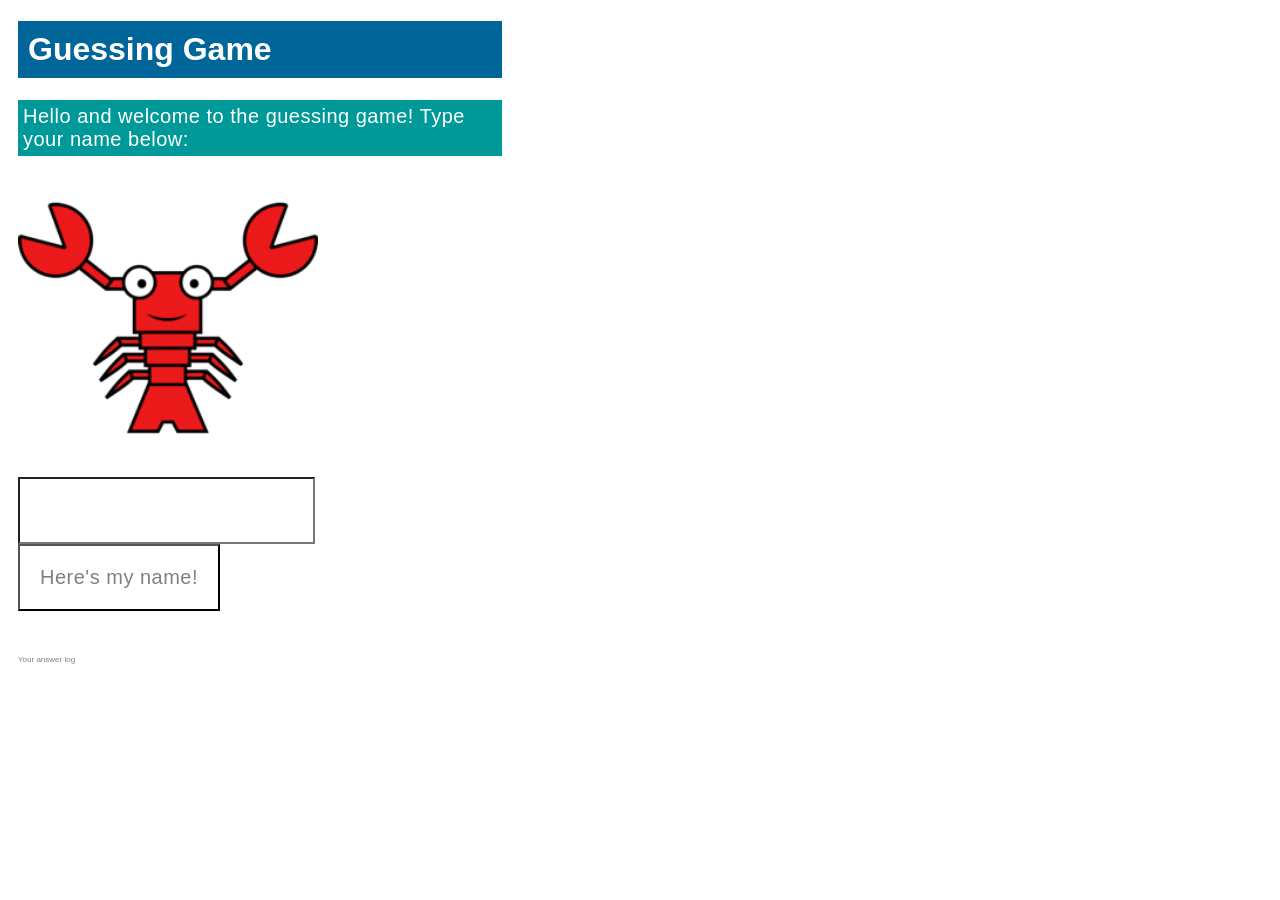
<file: index.html>
<!DOCTYPE html>
<html>
<head>
  <meta charset="utf-8">
  <title>Daniel's Guessing Game</title>
  <link rel="stylesheet" href="css/style.css">
</head>

<body>

    <h1>Guessing Game</h1>
    <p id = "status"></p>

    <img id = "lobster" src = "imgs/lobster.png" width="300px">

    </br>
    </br>

    <input type="text" id="inputBox" />
    <button id ='submitButton' onclick="submitName()">Here's my name!</button>


    </br>
    </br>
    </br>
    <p class = 'magic' id = 'a0' >Your answer log</p>
    <p class = 'magic' id = 'a1' ></p>
    <p class = 'magic' id = 'a2' ></p>
    <p class = 'magic' id = 'a3' ></p>
    <p class = 'magic' id = 'a4' ></p>
    <p class = 'magic' id = 'a5' ></p>
    <p class = 'magic' id = 'a6' ></p>

    <script type="text/javascript" src="js/game.js" ></script>

  </body>
</html>
</file>
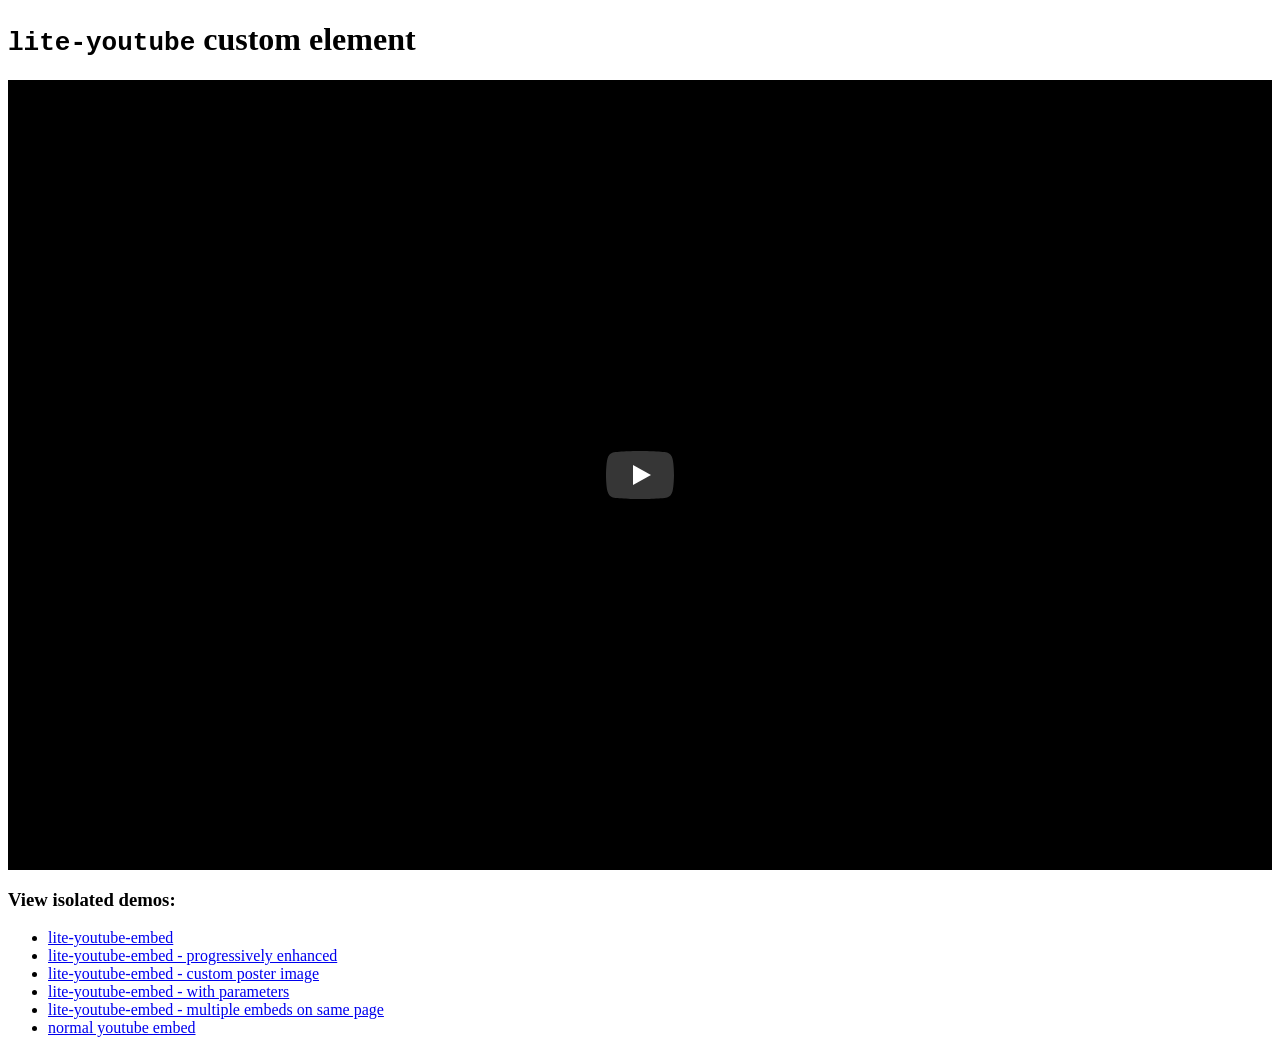
<file: lite-youtube-embed/index.html>
<!DOCTYPE html>
<html lang="en">
  <head>
    <title>lite-youtube-embed</title>
    <meta charset="utf-8" />
    <meta name="viewport" content="width=device-width, initial-scale=1" />
    <link rel="stylesheet" href="./src/lite-yt-embed.css" />
  </head>
  <body>
    <h1><code>lite-youtube</code> custom element</h1>

    <lite-youtube videoid="ogfYd705cRs"></lite-youtube>

    <script src="./src/lite-yt-embed.js"></script>

    <h3>View isolated demos:</h3>
    <ul>
      <li><a href="./variants/solo.html">lite-youtube-embed</a>
      <li><a href="./variants/pe.html">lite-youtube-embed - progressively enhanced</a>
      <li><a href="./variants/custom-poster-image.html">lite-youtube-embed - custom poster image</a>
      <li><a href="./variants/params.html">lite-youtube-embed - with parameters</a></li>
      <li><a href="./variants/multiple-embeds.html">lite-youtube-embed - multiple embeds on same page</a>
      <li><a href="./variants/yt.html">normal youtube embed</a>
    </ul>
  </body>
</html>
</file>
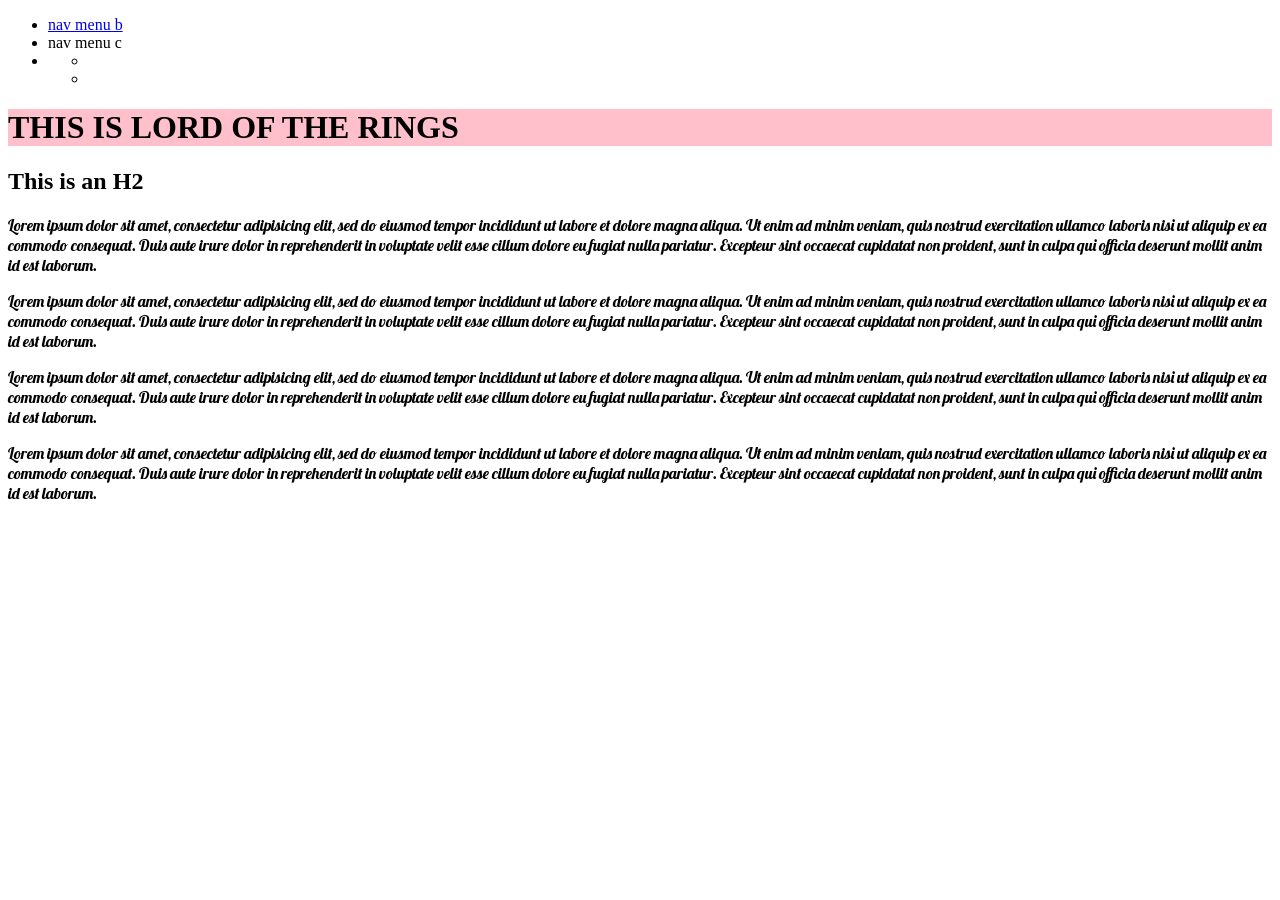
<file: class05.html>
<!DOCTYPE html>
<html>
  <head>
    <meta charset="utf-8">
    <title>CSS Class Demo</title>

    <!-- <style media="screen">
      html {
        color: red;
        font-size: 25px;
      }

      h1 {
        font-size: 30px;
      }

      h2 {
        font-size: 36px;
      }

    </style> -->

    <link rel="stylesheet" href="css/class05style.css">
  </head>


  <body>
    <header>
      <nav>
        <ul class = 'list'>
          <li hidden = 'true'>nav menu a</li>
          <li><a href="www.google.com">nav menu b</a></li>
          <li>nav menu c</li>
          <li>
            <section>
              <ul>
                <li></li>
                <li></li>
              </ul>
            </section>
          </li>
        </ul>
      </nav>
    </header>

    <main>
      <h1 id = 'headerOne headerTwo'>THIS IS LORD OF THE RINGS</h1>
      <h2 class = 'header'>This is an H2</h2>
      <p class = 'header'>Lorem ipsum dolor sit amet, consectetur adipisicing elit, sed do eiusmod tempor incididunt ut labore et dolore magna aliqua. Ut enim ad minim veniam, quis nostrud exercitation ullamco laboris nisi ut aliquip ex ea commodo consequat. Duis aute irure dolor in reprehenderit in voluptate velit esse cillum dolore eu fugiat nulla pariatur. Excepteur sint occaecat cupidatat non proident, sunt in culpa qui officia deserunt mollit anim id est laborum.</p>
      <p class = 'header bacon'>Lorem ipsum dolor sit amet, consectetur adipisicing elit, sed do eiusmod tempor incididunt ut labore et dolore magna aliqua. Ut enim ad minim veniam, quis nostrud exercitation ullamco laboris nisi ut aliquip ex ea commodo consequat. Duis aute irure dolor in reprehenderit in voluptate velit esse cillum dolore eu fugiat nulla pariatur. Excepteur sint occaecat cupidatat non proident, sunt in culpa qui officia deserunt mollit anim id est laborum.</p>
      <p class = 'bacon'>Lorem ipsum dolor sit amet, consectetur adipisicing elit, sed do eiusmod tempor incididunt ut labore et dolore magna aliqua. Ut enim ad minim veniam, quis nostrud exercitation ullamco laboris nisi ut aliquip ex ea commodo consequat. Duis aute irure dolor in reprehenderit in voluptate velit esse cillum dolore eu fugiat nulla pariatur. Excepteur sint occaecat cupidatat non proident, sunt in culpa qui officia deserunt mollit anim id est laborum.</p>
      <p class = 'bacon'>Lorem ipsum dolor sit amet, consectetur adipisicing elit, sed do eiusmod tempor incididunt ut labore et dolore magna aliqua. Ut enim ad minim veniam, quis nostrud exercitation ullamco laboris nisi ut aliquip ex ea commodo consequat. Duis aute irure dolor in reprehenderit in voluptate velit esse cillum dolore eu fugiat nulla pariatur. Excepteur sint occaecat cupidatat non proident, sunt in culpa qui officia deserunt mollit anim id est laborum.</p>

      <section>      </section>
      <article>      </article>

    </main>

    <footer>

    </footer>

  </body>
</html>
</file>
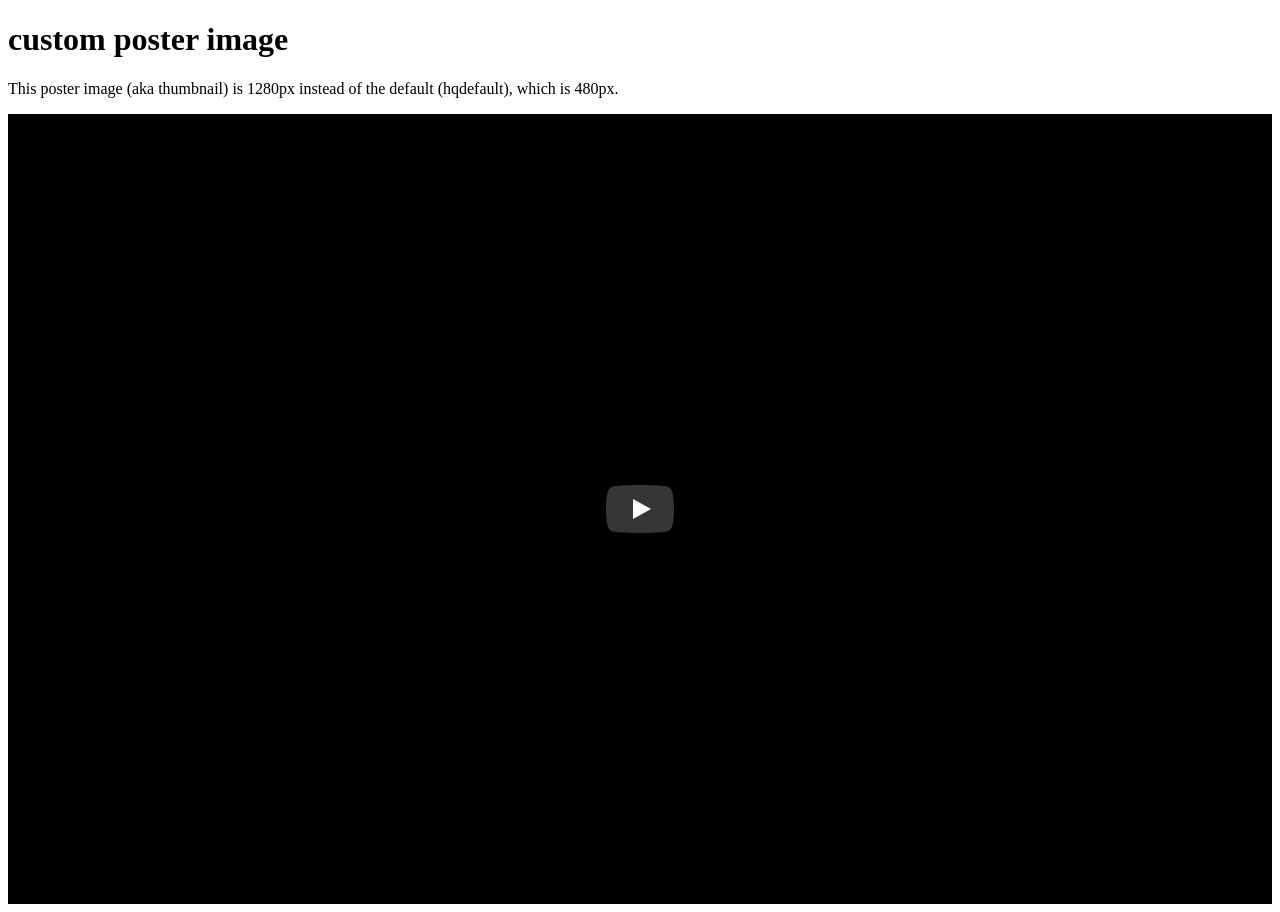
<file: lite-youtube-embed/variants/custom-poster-image.html>
<!DOCTYPE html>
<html lang="en">
<head>
  <title>lite-youtube-embed - custom-poster-image</title>
  <meta charset="utf-8" />
  <meta name="viewport" content="width=device-width, initial-scale=1" />
  <link rel="stylesheet" href="../src/lite-yt-embed.css" />
</head>
<body>
<h1>custom poster image</h1>
<p>This poster image (aka thumbnail) is 1280px instead of the default (hqdefault), which is 480px.</p>

<lite-youtube videoid="ogfYd705cRs" style="background-image: url('https://i.ytimg.com/vi/ogfYd705cRs/maxresdefault.jpg');"></lite-youtube>

<script src="../src/lite-yt-embed.js"></script>

</body>
</html>
</file>
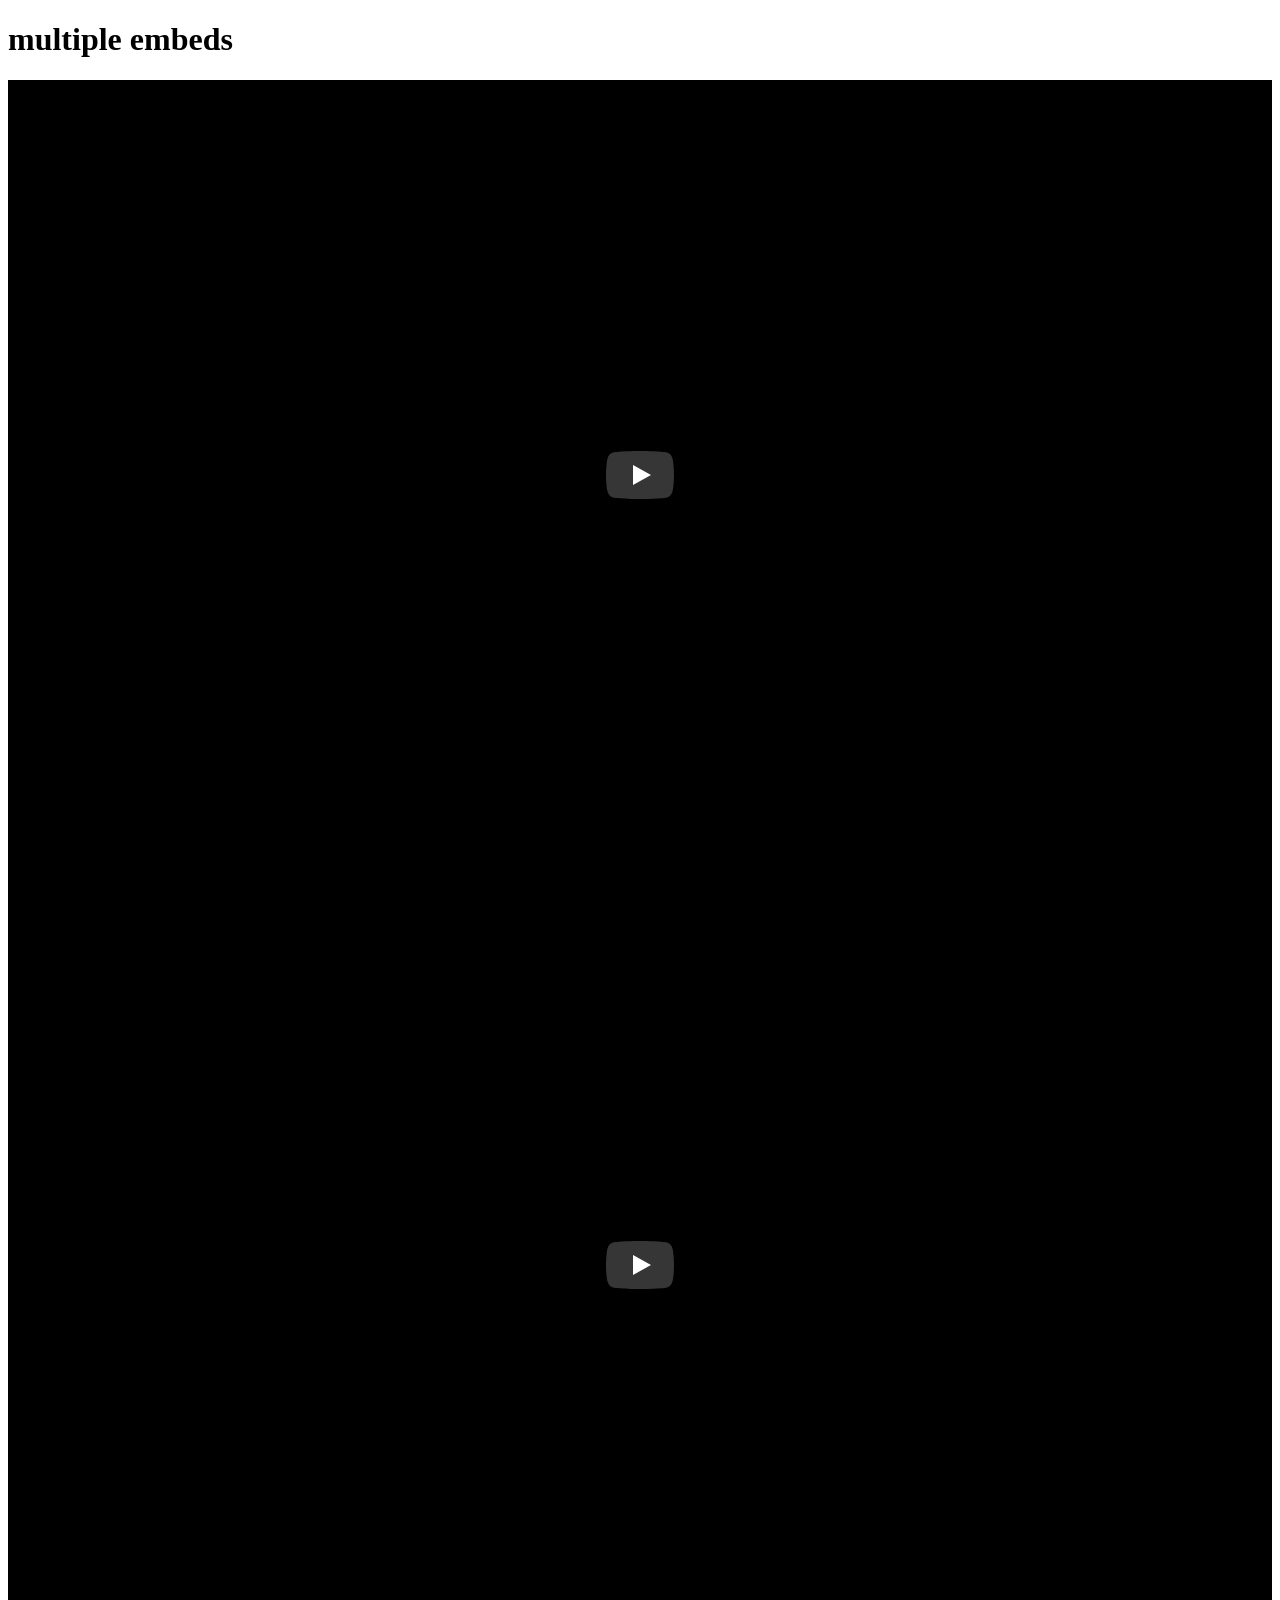
<file: lite-youtube-embed/variants/multiple-embeds.html>
<!DOCTYPE html>
<html lang="en">
<head>
  <title>lite-youtube-embed</title>
  <meta charset="utf-8" />
  <meta name="viewport" content="width=device-width, initial-scale=1" />
  <link rel="stylesheet" href="../src/lite-yt-embed.css" />
</head>
<body>
<h1>multiple embeds</h1>

<lite-youtube videoid="ogfYd705cRs" playlabel="Play: Keynote (Google I/O '18)"></lite-youtube>


<lite-youtube videoid="n57U2_-3NLQ" playlabel="Play: Chrome Dev Summit 2021 recap"></lite-youtube>


<script src="../src/lite-yt-embed.js"></script>

  <!-- <script>
    // Simulate duplicate iframe problem. https://github.com/paulirish/lite-youtube-embed/issues/92
    document.body.addEventListener('click', e => e.target.click());
  </script>  -->
</body>
</html>
</file>
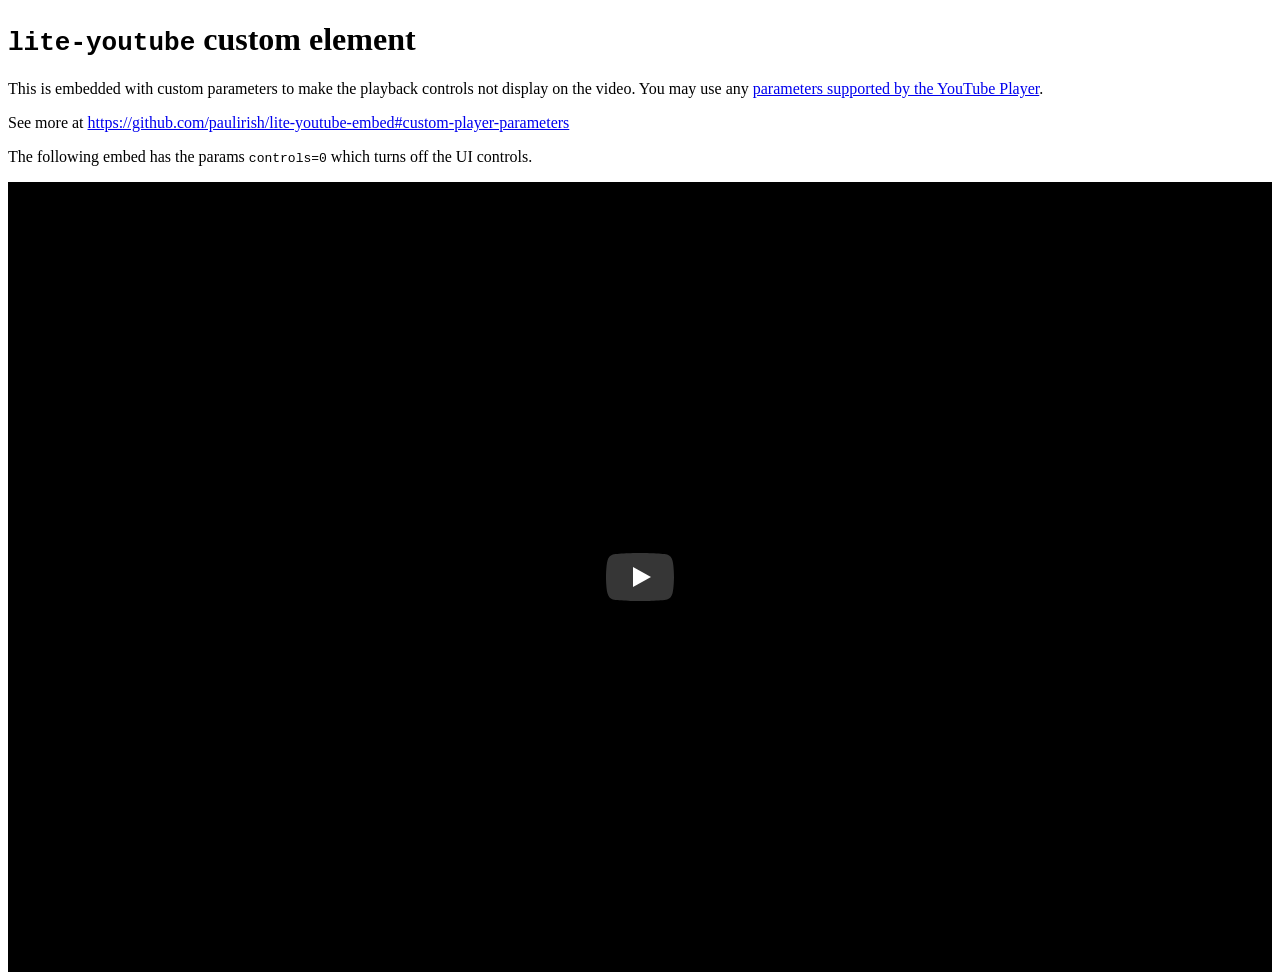
<file: lite-youtube-embed/variants/params.html>
<!DOCTYPE html>
<html lang="en">
<head>
    <title>lite-youtube-embed</title>
    <meta charset="utf-8" />
    <meta name="viewport" content="width=device-width, initial-scale=1" />
    <link rel="stylesheet" href="../src/lite-yt-embed.css" />
</head>
<body>
<h1><code>lite-youtube</code> custom element</h1>

<p>
    This is embedded with custom parameters to make the playback controls not display on the video.
    You may use any <a href="https://developers.google.com/youtube/player_parameters#Parameters">parameters supported by the YouTube Player</a>.
</p>
<p>
    See more at <a href="https://github.com/paulirish/lite-youtube-embed#custom-player-parameters">https://github.com/paulirish/lite-youtube-embed#custom-player-parameters</a>
</p>

<p>
    The following embed has the params <tt>controls=0</tt> which turns off the UI controls.
</p>

<lite-youtube videoid="ogfYd705cRs" params="controls=0"></lite-youtube>

<script src="../src/lite-yt-embed.js"></script>

</body>
</html>
</file>
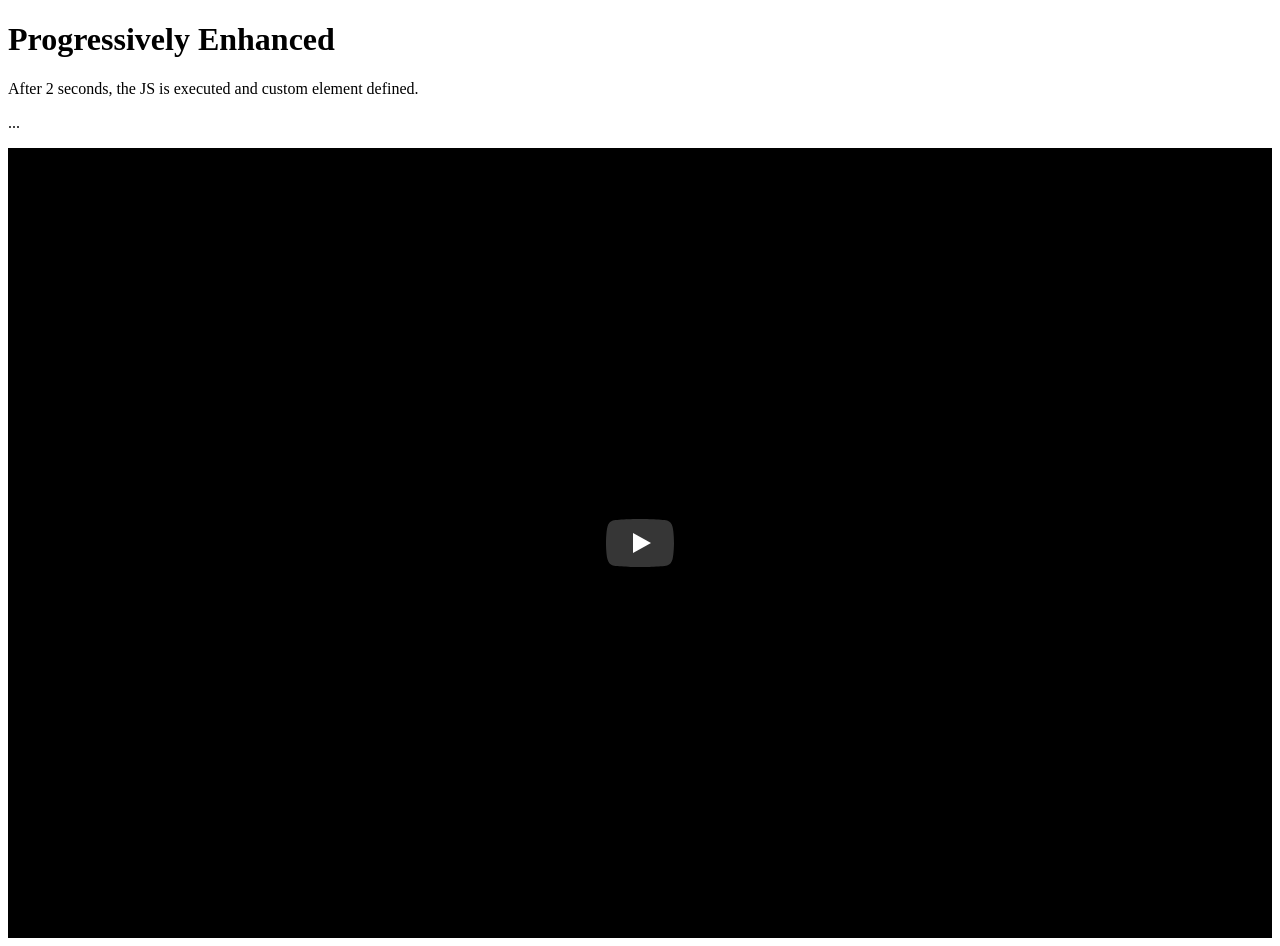
<file: lite-youtube-embed/variants/pe.html>
<!DOCTYPE html>
<html lang="en">
<head>
  <title>lite-youtube-embed - progressively enhanced</title>
  <meta charset="utf-8" />
  <meta name="viewport" content="width=device-width, initial-scale=1" />
  <link rel="stylesheet" href="../src/lite-yt-embed.css" />
</head>
<body>
<h1>Progressively Enhanced</h1>
<p>After 2 seconds, the JS is executed and custom element defined.</p>
<p id="done">...</p>

<lite-youtube videoid="ogfYd705cRs" style="background-image: url('https://i.ytimg.com/vi/ogfYd705cRs/hqdefault.jpg');">
  <a href="https://youtube.com/watch?v=ogfYd705cRs" class="lty-playbtn" title="Play Video">
    <span class="lyt-visually-hidden">Play Video: Keynote (Google I/O '18)</span>
  </a>
</lite-youtube>

<script>
// artificial delay somewhat simulates a script[defer]
setTimeout(_ => {
  const elem = document.createElement('script');
  elem.src = '../src/lite-yt-embed.js';
  document.head.append(elem);

  document.querySelector('#done').textContent = 'Script complete.'
}, 2000);
</script>

</body>
</html>
</file>
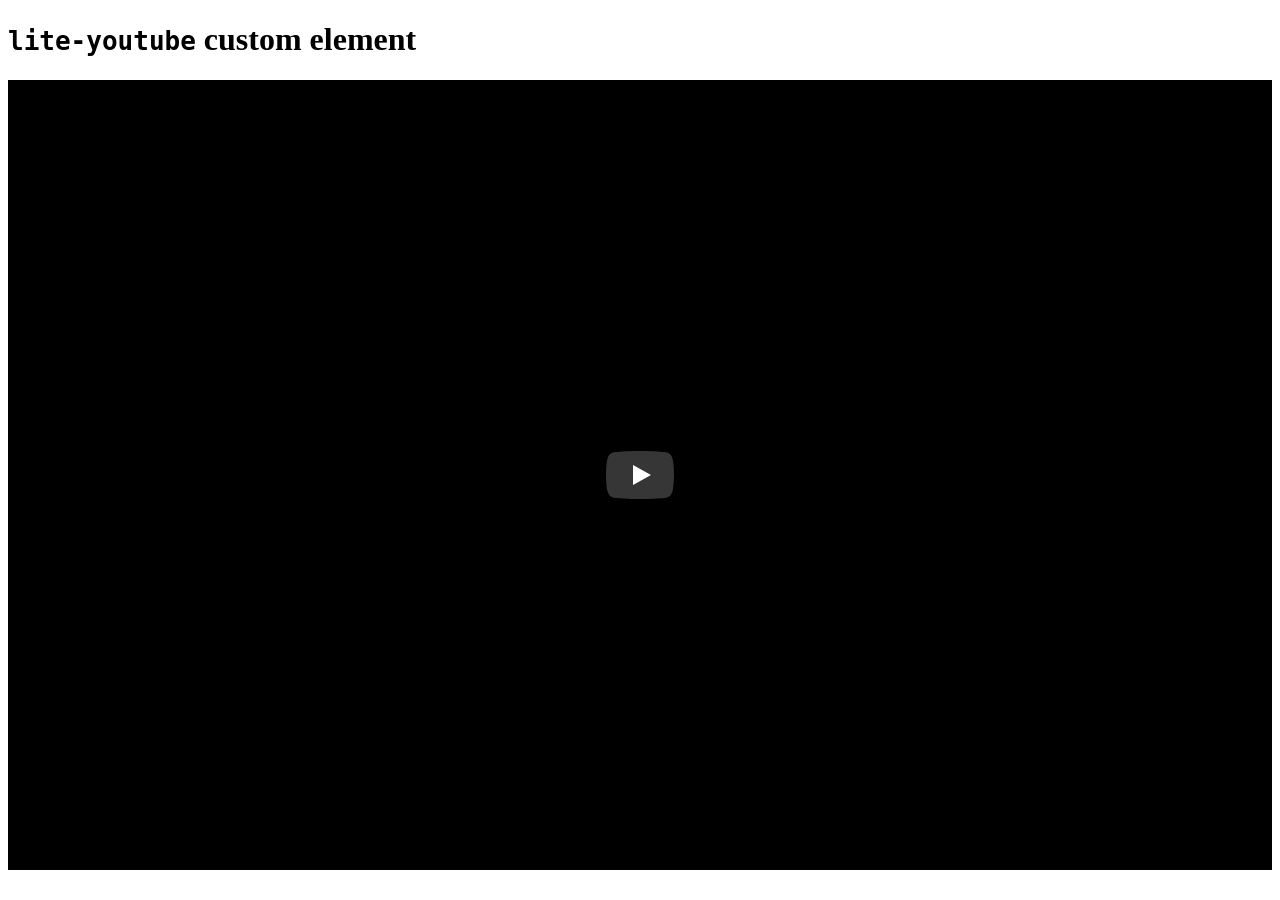
<file: lite-youtube-embed/variants/solo.html>
<!DOCTYPE html>
<html lang="en">
<head>
  <title>lite-youtube-embed</title>
  <meta charset="utf-8" />
  <meta name="viewport" content="width=device-width, initial-scale=1" />
  <link rel="stylesheet" href="../src/lite-yt-embed.css" />
</head>
<body>
<h1><code>lite-youtube</code> custom element</h1>

<lite-youtube videoid="ogfYd705cRs" playlabel="Play: Keynote (Google I/O '18)"></lite-youtube>

<script src="../src/lite-yt-embed.js"></script>

</body>
</html>
</file>
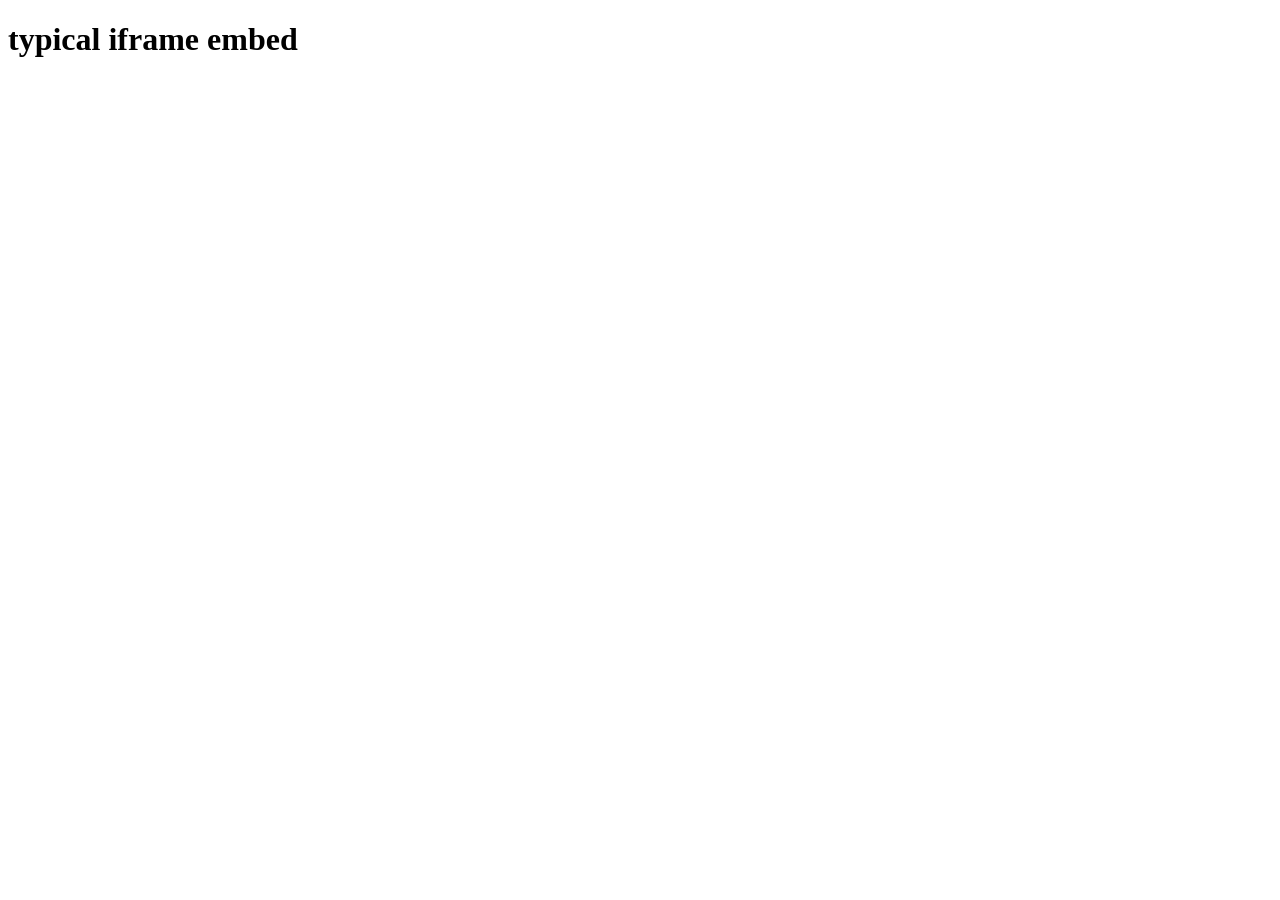
<file: lite-youtube-embed/variants/yt.html>
<!DOCTYPE html>
<html lang="en">
  <head>
    <title>lite-youtube-embed</title>
    <meta charset="utf-8" />
    <meta name="viewport" content="width=device-width, initial-scale=1" />
  </head>
  <body>

    <h1>typical iframe embed</h1>
    <iframe
      width="720"
      height="405"
      src="https://www.youtube.com/embed/ogfYd705cRs"
      frameborder="0"
      allow="accelerometer; autoplay; encrypted-media; gyroscope; picture-in-picture"
      allowfullscreen
    ></iframe>


  </body>
</html>
</file>
<file: css/style.css>
html {
  font-family: arial;
  padding-left: 10px;
  padding-right: 10px;
  width: 500px;
}

h1 {
  background-color: #006699;
  color: white;
  padding: 10px;
}

p {
  color: #669999;
}

.magic {
  font-size: 8px;
  color: gray;
}

#status {
  background-color: #009999;
  opacity: 1.0;
  font-family: arial;
  font-size: 20px;
  padding: 5px;
  color: white;
  letter-spacing: 0.5px;
}


#inputBox, #submitButton {
  background-color: white;
  font-family: arial;
  font-size: 20px;
  padding: 20px;
  color: gray;
  letter-spacing: 0.5px;
}
</file>
<file: lite-youtube-embed/src/lite-yt-embed.css>
lite-youtube {
    background-color: #000;
    position: relative;
    display: block;
    contain: content;
    background-position: center center;
    background-size: cover;
    cursor: pointer;
    max-width: 1920px;
}

/* responsive iframe with a 16:10 aspect ratio
    thanks https://css-tricks.com/responsive-iframes/
*/
lite-youtube::after {
    content: "";
    display: block;
    padding-bottom: calc(100% / (16 / 10));
}
lite-youtube > iframe {
    width: 100%;
    height: 100%;
    position: absolute;
    top: 0;
    left: 0;
    border: 0;
}

/* play button */
lite-youtube > .lty-playbtn {
    display: block;
    /* Make the button element cover the whole area for a large hover/click target… */
    width: 100%;
    height: 100%;
    /* …but visually it's still the same size */
    background: no-repeat center/68px 48px;
    /* YT's actual play button svg */
    background-image: url('data:image/svg+xml;utf8,<svg xmlns="http://www.w3.org/2000/svg" viewBox="0 0 68 48"><path d="M66.52 7.74c-.78-2.93-2.49-5.41-5.42-6.19C55.79.13 34 0 34 0S12.21.13 6.9 1.55c-2.93.78-4.63 3.26-5.42 6.19C.06 13.05 0 24 0 24s.06 10.95 1.48 16.26c.78 2.93 2.49 5.41 5.42 6.19C12.21 47.87 34 48 34 48s21.79-.13 27.1-1.55c2.93-.78 4.64-3.26 5.42-6.19C67.94 34.95 68 24 68 24s-.06-10.95-1.48-16.26z" fill="red"/><path d="M45 24 27 14v20" fill="white"/></svg>');
    position: absolute;
    cursor: pointer;
    z-index: 1;
    filter: grayscale(100%);
    transition: filter .1s cubic-bezier(0, 0, 0.2, 1);
    border: 0;
}

lite-youtube:hover > .lty-playbtn,
lite-youtube .lty-playbtn:focus {
    filter: none;
}

/* Post-click styles */
lite-youtube.lyt-activated {
    cursor: unset;
}
lite-youtube.lyt-activated::before,
lite-youtube.lyt-activated > .lty-playbtn {
    opacity: 0;
    pointer-events: none;
}

.lyt-visually-hidden {
    clip: rect(0 0 0 0);
    clip-path: inset(50%);
    height: 1px;
    overflow: hidden;
    position: absolute;
    white-space: nowrap;
    width: 1px;
  }
</file>
<file: css/class05style.css>
@import url(https://fonts.googleapis.com/css?family=Lobster);

* {

}

html {
  font-family:fantasy;

}

h1 {
  background-color: pink;

}

p {
  font-family: 'Lobster', cursive;
}

#headerOne {
}

.header, .bacon {

}

.bacon {

}

.list li {

}

li [hidden] {

}

p:hover {
  cursor: crosshair;
}

li:link {

}

li:visited {

}

/**/
</file>
